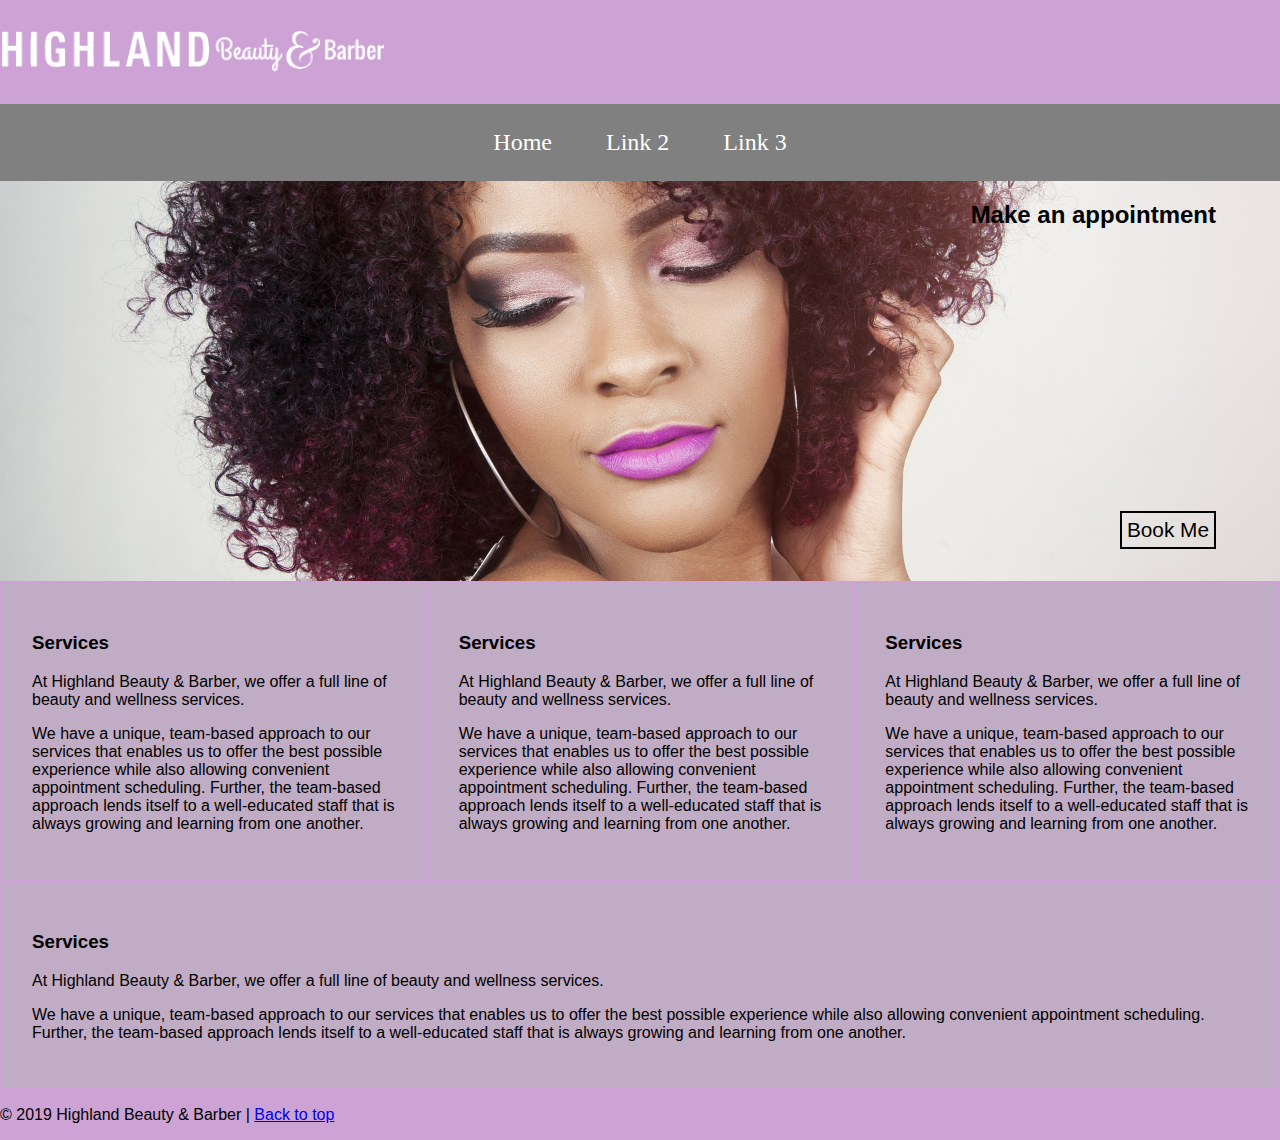
<file: index.html>
<!DOCTYPE html>
<html lang="en" dir="ltr">
    <head>
        <meta charset="utf-8">
        <title>Gallery</title>
        <link rel="stylesheet" href="styles.css"
        type="text/css">

    </head>
    <body>

        <img src="high.png">



        <nav>
            <a href="index.html">Home</a>
            <a href="">Link 2</a>
            <a href="">Link 3</a>
        </nav>
        <div class="hero">

          <h2>Make an appointment</h2>
          <button>Book Me</button>
        </div>
              <main>
                <div class="flexItem">
                  <h3>Services</h3>
                  <p>At Highland Beauty & Barber, we offer a full line of beauty and wellness services.</p>

                  <p>We have a unique, team-based approach to our services that enables us to offer the best possible experience while also allowing convenient appointment scheduling. Further, the team-based approach lends itself to a well-educated staff that is always growing and learning from one another.</p>
                </div>

                <div class="flexItem">
                  <h3>Services</h3>
                  <p>At Highland Beauty & Barber, we offer a full line of beauty and wellness services.</p>

                  <p>We have a unique, team-based approach to our services that enables us to offer the best possible experience while also allowing convenient appointment scheduling. Further, the team-based approach lends itself to a well-educated staff that is always growing and learning from one another.</p>
                </div>

                <div class="flexItem">
                  <h3>Services</h3>
                  <p>At Highland Beauty & Barber, we offer a full line of beauty and wellness services.</p>

                  <p>We have a unique, team-based approach to our services that enables us to offer the best possible experience while also allowing convenient appointment scheduling. Further, the team-based approach lends itself to a well-educated staff that is always growing and learning from one another.</p>
                </div>

                <div class="flexItem">
                  <h3>Services</h3>
                  <p>At Highland Beauty & Barber, we offer a full line of beauty and wellness services.</p>

                  <p>We have a unique, team-based approach to our services that enables us to offer the best possible experience while also allowing convenient appointment scheduling. Further, the team-based approach lends itself to a well-educated staff that is always growing and learning from one another.</p>
                </div>

              </main>
              <footer>
                <p>© 2019 Highland Beauty & Barber | <a href="#"> Back to top</p>
              </footer>
    </body>
</html>
</file>
<file: styles.css>
body{
    background-color: #CDA2D5;
    padding:0;
    margin:0;
    font-family: helvetica, sans-serif;
}

.logo{
  display: block;
  margin-left: auto;
  margin-right: auto;
  width:60%;
  max-width: 350px;
}

nav{
    background: grey;
    /* height: 60px; */
    text-align: center;
    font-family: Georgia, serif;
}

nav a{
    text-align: center;
    color:white;
    font-size: 1.5em;
    padding:15px;
    margin:10px;
    display: inline-block;
    text-decoration: none;
}
nav a:hover{
    text-decoration: underline;
}

/* Styles for hero or features */
.hero{
  background-image: url("hair-2537564_1920.jpg");
  height: 400px;
  background-size: cover;
  background-repeat: no-repeat;
  background-position: right;
  position: relative;
}
.hero h2{
  position: absolute;
  bottom: :10%;
  right: 5%;
}
button{
  position: absolute;
  bottom: 8%;
  right: 5%;
  background: none;
  padding: 5px;
  border: 2px black solid;
  color: black;
  font-size: 1.3em;
}

main{
maring:20px auto;
display: flex;
flex-wrap: wrap;
}

.flexItem{
    flex-basis: 300px;
    flex-grow: 2;
    margin: 2px;
    background: rgba(181, 181, 181, 0.5);
    padding: 30px;
}

img{
    width: 100%;
    display: block;
    margin: 1% auto;
    border: 0;
}
@media screen and (min-width: 700px) {
        .logo{
          /* width:200px */
        }
        img{
          display: inline;
          width: 30%;
        }
}

@media screen and (min-width: 1300px) {
    img{

    }
}
</file>
